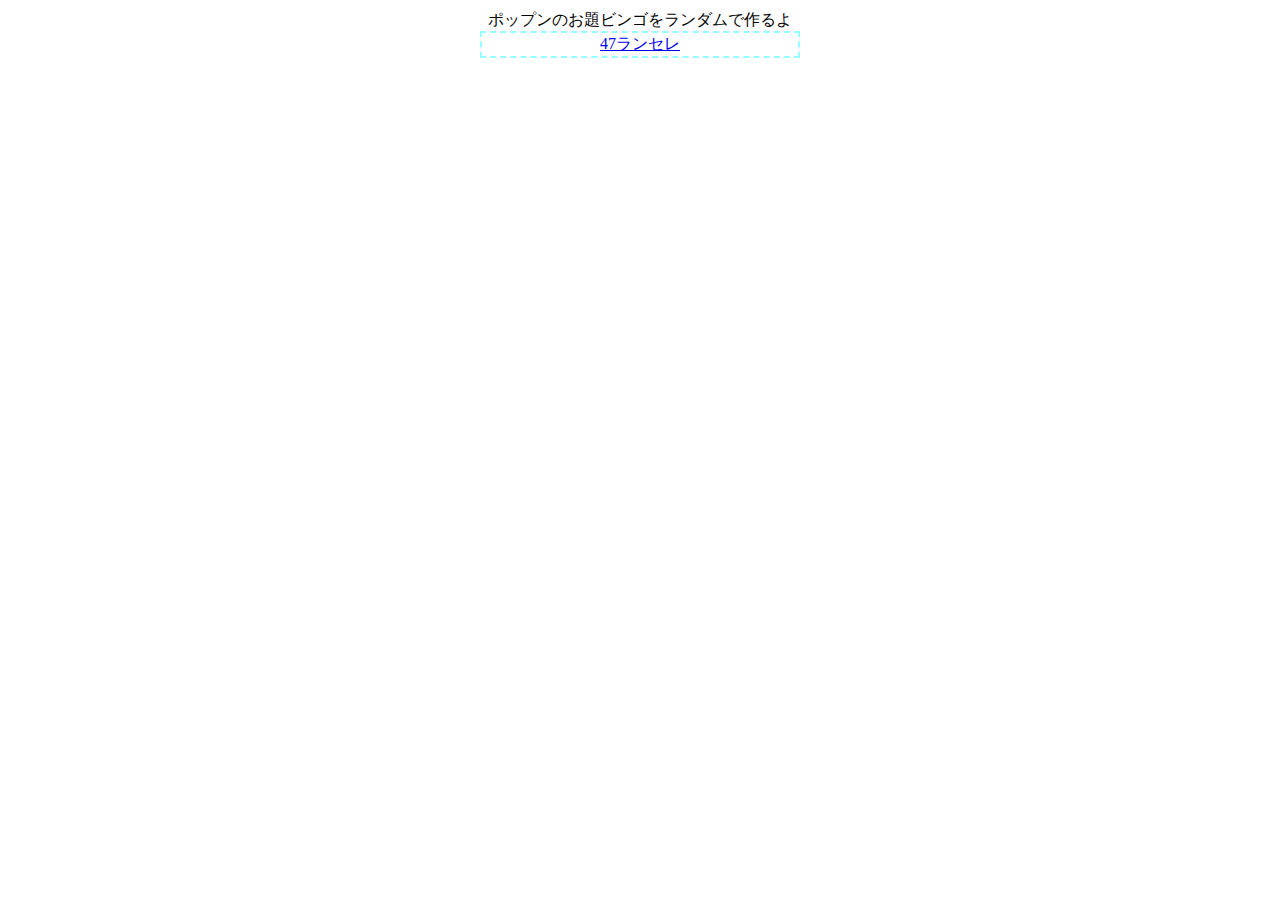
<file: index.html>
<!DOCTYPE html>
<html>
<head>
<title>ポップンお題ビンゴ（作成中）</title>
<link rel="stylesheet" type="text/css" href="/CSS/bingo.css">
<meta name="viewport" content="width=device-width, initial-scale=1, minimum-scale=1, user-scalable=yes">
</head>
<body>
<div class="HeadArea">
ポップンのお題ビンゴをランダムで作るよ
</div>
<div>
	<table class="BingoTable">
		<tr>
			<td class="tdWhite"><a href="/Page/Random47.html">47ランセレ</a></td>
		</tr>
	</table>
</div>
</body>
</html>
</file>
<file: CSS/bingo.css>
@charset "utf-8";

#target
{

}

/* ビンゴ表示エリア */
.BingoTable
{ 
	border-collapse: collapse;
  table-layout: fixed;
  margin: auto;

  width: 320px;
  background-color: #ffefff

}
.BingoTable th
{
  border: 2px #93ffff dashed;
  height: 50px;
}

.BingoTable td
{
  border: 2px #93ffff dashed;
  width: 33%;
  height: 0px;
  text-align: center;
  vertical-align: middle; 
  overflow-wrap : break-word;
}

.tdRed
{
  background-color: #ffe0e0
}
.tdBlue
{
  background-color: #e0ffff
}
.tdYellow
{
  background-color: #ffffe0
}
.tdGreen
{
  background-color: #e0ffe0
}
.tdWhite
{
  background-color: #ffffff
}

/* ダウンロードボタン */
.dlArea
{
  text-align: center;
  margin-top: 20px;
}

/* 設定エリア */
.ButtonArea
{
  table-layout: fixed;
  margin: auto;
  width: 80%;
  margin-top: 20px;
  text-align: center;
}
.ButtonHeader
{
  width: 20%;
  font-size: 90%;
}
.ButtonBody
{
  text-align: center;
  width: 80%;
}
.levelCheck
{
  line-height: 3;
}

.radiobutton{
  display: none;
}

label{
  cursor: pointer;
  padding: 8px 15px;
  border: 1px solid #434343;
  border-radius: 10px;
}
.check_box{
  display: none;
}
.check_box:checked + label {
  background-color: #6af;
}
.radiobutton:checked + label {
  background-color: #6af;
}

.HeadArea
{
  margin-top: 10px;
  text-align: center;
}

/* 説明エリア */
.AboutArea
{
  width: 80%;
  table-layout: fixed;
  margin: auto;
  text-align: left;
  font-size: "80%";
  margin-top: 20px;
}
.ThankYouArea
{
  width: 80%;
  table-layout: fixed;
  margin: auto;
  text-align: left;
  font-size: "80%";
  margin-top: 20px;
}

h3
{
  background-color: honeydew;
  color: black;
  
}
.SetteiHeader
{
  width: 80%;
  table-layout: fixed;
  margin: auto;
  text-align: center;
  margin-top: 20px;
}

.levelList{
  border: 2px solid skyblue;
}

ul{
  padding-left:0;
}

li{
  list-style:none;
}

/* ビンゴ表示エリア */
.SlotTable
{ 
	border-collapse: collapse;
  table-layout: fixed;
  margin: auto;

  width: 320px;
  background-color: #ffefff

}
.SlotTable th
{
  border: 2px #93ffff dashed;
  height: 50px;
}

.SlotTable td
{
  border: 2px #93ffff dashed;
  width: 33%;
  height: 0px;
  text-align: center;
  vertical-align: middle; 
  overflow-wrap : break-word;
}
</file>
